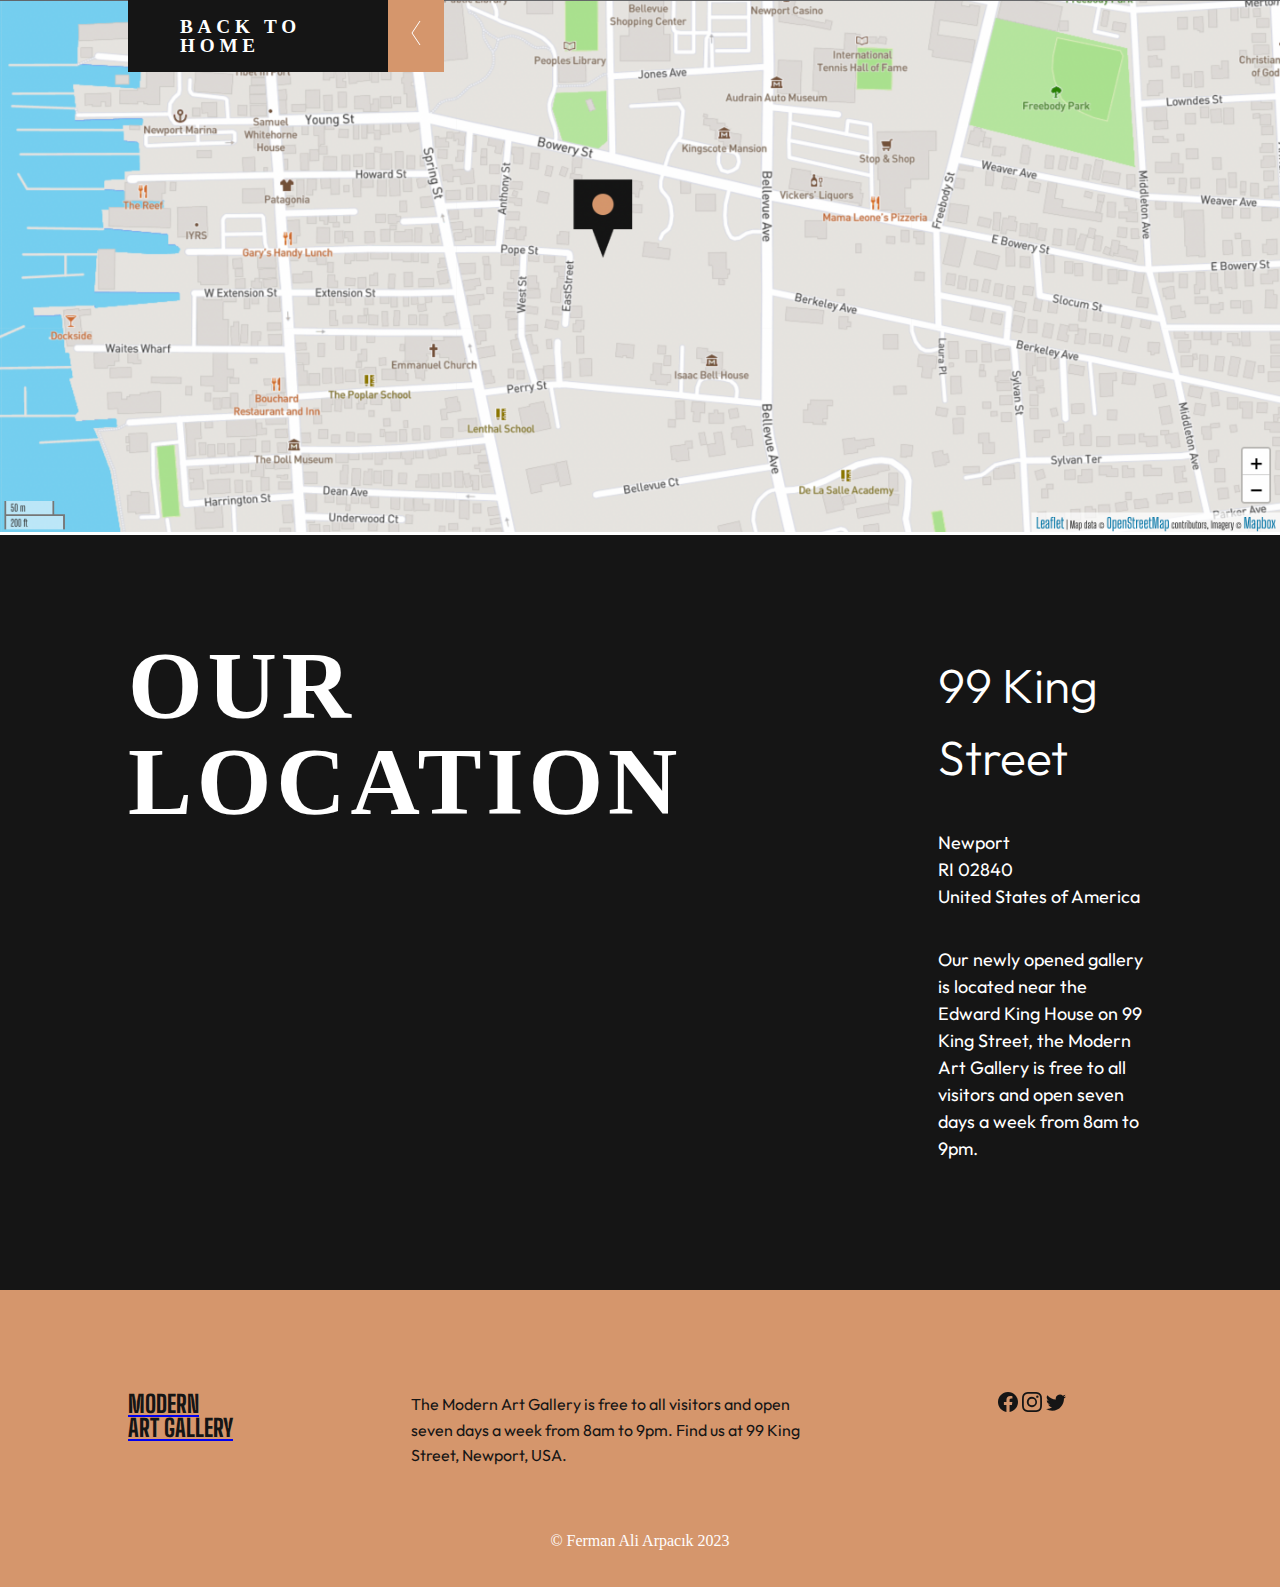
<file: pages/location.html>
<!DOCTYPE html>
<html lang="en">
<head>
  <meta charset="UTF-8">
  <meta name="viewport" content="width=device-width, initial-scale=1.0">

  <link rel="preconnect" href="https://fonts.googleapis.com">
  <link rel="preconnect" href="https://fonts.gstatic.com" crossorigin>
  <link href="https://fonts.googleapis.com/css2?family=Big+Shoulders+Display:wght@400;500;600;700;900&display=swap" rel="stylesheet">

  <link rel="preconnect" href="https://fonts.googleapis.com">
  <link rel="preconnect" href="https://fonts.gstatic.com" crossorigin>
  <link href="https://fonts.googleapis.com/css2?family=Outfit:wght@300&display=swap"
        rel="stylesheet">

  <link rel="icon" type="image/png" sizes="32x32" href="./assets/favicon-32x32.png">
  <link href="style-location.css" rel="stylesheet" type="text/css">

  <img src="harita.png" alt="harita" class="resim">

  <title>Frontend Mentor | Art gallery website</title>
</head>
<body>
<main>
  <div class="button">
    <a href="../index.html">BACK TO HOME</a>
  </div>

  <div class="content">
    <h1>Our location</h1>

    <div class="text">
      <h2>99 King Street</h2>
      <p>Newport<br>
        RI 02840<br>
       United States of America
      </p>

      <p>Our newly opened gallery is located near the Edward King House on 99 King
        Street, the Modern Art Gallery is free to all visitors and open seven days
        a week from 8am to 9pm.
      </p>
    </div>
  </div>

  <footer>
    <div class="contacts">
      <a href="../index.html"><h3>Modern <br>Art Gallery</h3></a>

     <p>The Modern Art Gallery is free to all visitors and open seven days a week
     from 8am to 9pm. Find us at 99 King Street, Newport, USA.</p>

     <div class="icons">
       <svg xmlns="http://www.w3.org/2000/svg" width="20" height="20" fill="currentColor" class="bi bi-facebook" viewBox="0 0 16 16">
         <path d="M16 8.049c0-4.446-3.582-8.05-8-8.05C3.58 0-.002 3.603-.002 8.05c0 4.017 2.926 7.347 6.75 7.951v-5.625h-2.03V8.05H6.75V6.275c0-2.017 1.195-3.131 3.022-3.131.876 0 1.791.157 1.791.157v1.98h-1.009c-.993 0-1.303.621-1.303 1.258v1.51h2.218l-.354 2.326H9.25V16c3.824-.604 6.75-3.934 6.75-7.951z"/>
       </svg>
       <svg xmlns="http://www.w3.org/2000/svg" width="20" height="20" fill="currentColor" class="bi bi-instagram" viewBox="0 0 16 16">
         <path d="M8 0C5.829 0 5.556.01 4.703.048 3.85.088 3.269.222 2.76.42a3.917 3.917 0 0 0-1.417.923A3.927 3.927 0 0 0 .42 2.76C.222 3.268.087 3.85.048 4.7.01 5.555 0 5.827 0 8.001c0 2.172.01 2.444.048 3.297.04.852.174 1.433.372 1.942.205.526.478.972.923 1.417.444.445.89.719 1.416.923.51.198 1.09.333 1.942.372C5.555 15.99 5.827 16 8 16s2.444-.01 3.298-.048c.851-.04 1.434-.174 1.943-.372a3.916 3.916 0 0 0 1.416-.923c.445-.445.718-.891.923-1.417.197-.509.332-1.09.372-1.942C15.99 10.445 16 10.173 16 8s-.01-2.445-.048-3.299c-.04-.851-.175-1.433-.372-1.941a3.926 3.926 0 0 0-.923-1.417A3.911 3.911 0 0 0 13.24.42c-.51-.198-1.092-.333-1.943-.372C10.443.01 10.172 0 7.998 0h.003zm-.717 1.442h.718c2.136 0 2.389.007 3.232.046.78.035 1.204.166 1.486.275.373.145.64.319.92.599.28.28.453.546.598.92.11.281.24.705.275 1.485.039.843.047 1.096.047 3.231s-.008 2.389-.047 3.232c-.035.78-.166 1.203-.275 1.485a2.47 2.47 0 0 1-.599.919c-.28.28-.546.453-.92.598-.28.11-.704.24-1.485.276-.843.038-1.096.047-3.232.047s-2.39-.009-3.233-.047c-.78-.036-1.203-.166-1.485-.276a2.478 2.478 0 0 1-.92-.598 2.48 2.48 0 0 1-.6-.92c-.109-.281-.24-.705-.275-1.485-.038-.843-.046-1.096-.046-3.233 0-2.136.008-2.388.046-3.231.036-.78.166-1.204.276-1.486.145-.373.319-.64.599-.92.28-.28.546-.453.92-.598.282-.11.705-.24 1.485-.276.738-.034 1.024-.044 2.515-.045v.002zm4.988 1.328a.96.96 0 1 0 0 1.92.96.96 0 0 0 0-1.92zm-4.27 1.122a4.109 4.109 0 1 0 0 8.217 4.109 4.109 0 0 0 0-8.217zm0 1.441a2.667 2.667 0 1 1 0 5.334 2.667 2.667 0 0 1 0-5.334z"/>
       </svg>
       <svg xmlns="http://www.w3.org/2000/svg" width="20" height="20" fill="currentColor" class="bi bi-twitter" viewBox="0 0 16 16">
         <path d="M5.026 15c6.038 0 9.341-5.003 9.341-9.334 0-.14 0-.282-.006-.422A6.685 6.685 0 0 0 16 3.542a6.658 6.658 0 0 1-1.889.518 3.301 3.301 0 0 0 1.447-1.817 6.533 6.533 0 0 1-2.087.793A3.286 3.286 0 0 0 7.875 6.03a9.325 9.325 0 0 1-6.767-3.429 3.289 3.289 0 0 0 1.018 4.382A3.323 3.323 0 0 1 .64 6.575v.045a3.288 3.288 0 0 0 2.632 3.218 3.203 3.203 0 0 1-.865.115 3.23 3.23 0 0 1-.614-.057 3.283 3.283 0 0 0 3.067 2.277A6.588 6.588 0 0 1 .78 13.58a6.32 6.32 0 0 1-.78-.045A9.344 9.344 0 0 0 5.026 15z"/>
       </svg>
     </div>
    </div>
    <div class="ferman">
      <p>©  Ferman Ali Arpacık 2023</p>
    </div> 
  </footer>
</main>
</body>
</html>
</file>
<file: pages/style-location.css>
* {
    margin: 0;
    padding: 0;
    border: 0;
    font-size: 16px;
    vertical-align: baseline;
    box-sizing: border-box;
}

article, aside, details, figcaption, figure,
footer, header, hgroup, menu, nav, section {
    display: block;
}

body {
    line-height: 1;
    min-width: 375px;
    max-width: 500px;
    min-height: 100vh;
}

main {
    display: flex;
    flex-direction: column;
    justify-content: center;
}

.content {
    padding: 8% 3% 15% 3%;
    width: 100%;
    background-color: rgb(21, 21, 21);
    color: rgb(255, 255, 255);
}

.content h1 {
    font-size: 4.07em;
    letter-spacing: 0.05em;
    text-transform: uppercase;
    font-weight: 700;
    padding-right: 30%;
}

.content h2 {
    margin-top: 5%;
    font-size: 1.125em;
    font-weight: 300;
    line-height: 1.5em;
    color: rgb(255, 255, 255);
    font-family: 'Outfit', sans-serif;
}

.content p {
    margin-top: 2em;
    font-size: 1.125em;
    line-height: 1.5em;
    font-family: 'Outfit', sans-serif;
}

.button {
    position: absolute;
    display: flex;
    align-items: center;
    justify-content: center;
    text-decoration: none;
    top: 0;
    width: 260px;
    height: 72px;
    background-color: rgb(21, 21, 21);
    cursor: pointer;
    z-index: 1;
}

.button a {
    text-decoration: none;
    color: rgb(255, 255, 255);
    font-weight: 800;
    letter-spacing: 0.25em;
    font-size: 1.2em;
    margin-left: 20%;
}

.button:after {
    position: absolute;
    text-align: center;
    line-height: 5rem;
    right: -56px;
    content: url(../images/icon-arrow-left.svg);
    width: 56px;
    height: 72px;
    background-color: rgb(213, 150, 108);
}

.button:hover {
    background-color: rgb(213, 150, 108);
}

.button:hover::after {
    background-color: rgb(21, 21, 21);
}

.resim {
    max-width: 100%;
    height: auto;
  }

.contacts{
    margin: 10% 8%;
}

.contacts h3{
    color: rgb(21, 21, 21);
    font-size: 1.5em;
    font-weight: 800;
    text-transform: uppercase;
    font-family: 'Big Shoulders Display', cursive;
    cursor: pointer;
}

.contacts p{
    margin-top: 10%;
    font-family: 'Outfit', sans-serif;
    font-size: 1em;
    line-height: 1.6em;
}

footer {
    background-color: rgb(213, 150, 108);
    color: rgb(21, 21, 21);
    display: flex;
    flex-direction: column;
    padding: 3% 0;
}

.footer-logo {
    margin-bottom: 3%;
}

.footer-logo img {
    height: 3em;
    width: 3em;
}

.footer-links {
    display: flex;
    justify-content: space-between;
    width: 30%;
    margin-top: 3%;
}

.footer-links a {
    text-decoration: none;
    color: rgb(21, 21, 21);
    font-weight: 700;
    font-size: 1.2em;
    letter-spacing: 0.1em;
}

.footer-links a:hover {
    text-decoration: underline;
}

.footer-copy {
    font-size: 0.8em;
    margin-top: 3%;
}

@media only screen and (max-width: 768px) {
    footer {
        flex-direction: column;
    }

    .footer-links {
        width: 50%;
        margin-top: 5%;
    }

    .footer-copy {
        margin-top: 5%;
    }
}
@media screen and (min-width: 500px) {

    body {
        margin: 0 auto;
    }
}


@media screen and (min-width: 768px) {

    body {
        min-width: 768px;
        max-width: 930px;
    }

    .content {
        display: inline-flex;
        padding: 8% 5% 10% 5%;
    }

    .content h1 {
        font-size: 5em;
        padding-right: 12%;
        cursor: default;
    }

    .contacts {
        margin: 5% 6% 10% 6%;
        display: flex;
        flex-direction: row;
        justify-content: space-between;
    }

    .contacts p {
        width: 40%;
        margin: 0;
    }

    .icons {
        margin: 0;
        width: 15%;
    }
}
.ferman {
    color: rgb(255, 253, 253);
    text-align: center;
    bottom: 5;
    width: 100%;
  }

  @media screen and (min-width: 950px) and (max-width: 1200px) {

    body {
        margin: 0 auto;
    }
}

@media screen and (min-width: 1200px) {

    body {
        min-width: 1200px;
        max-width: 1500px;
        margin: 0 auto;
    }

    .button{
        left: 10%;
    }

    .content {
        display: inline-flex;
        padding: 8% 10% 10% 10%;
    }

    .content h1 {
        font-size: 6em;
        padding-right: 25%;
    }

    .content h2 {
        font-size: 3em;
    }

    .contacts{
        margin: 5% 10% 5% 10%;
    }

}
</file>
